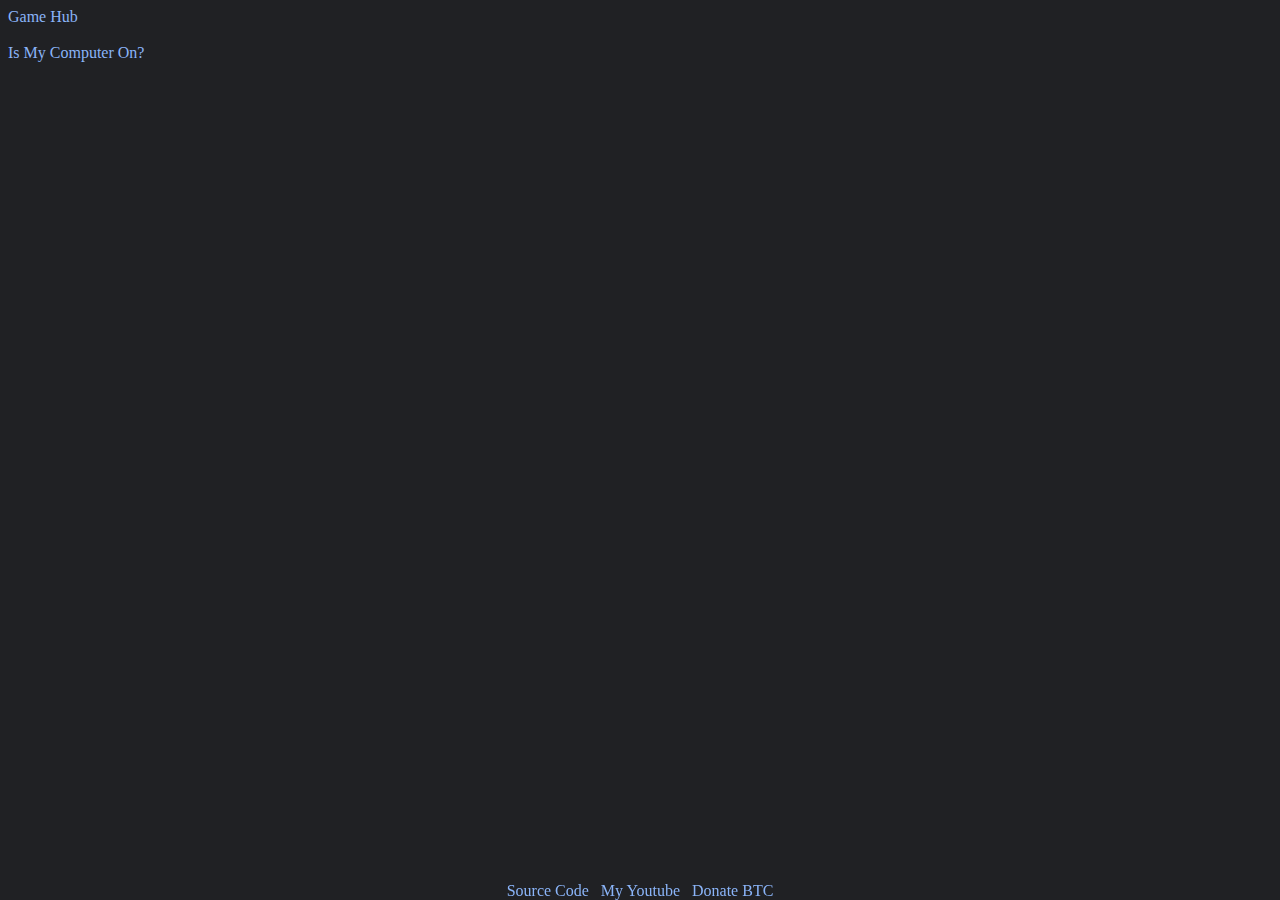
<file: index.html>
<!DOCTYPE html>
<html>
    <head>
    <meta charset="UTF-8">
    <meta name="description" content="My goofy things.">
    <meta name="author" content="Tyler Palko">
    <meta name="viewport" content="width=device-width, initial-scale=1.0">
    <title>Home Page</title>
    <link rel="icon" type="image/x-icon" href="favicon.ico">
    <link rel="stylesheet" href="style.css" />

    </head>

    <body>
        <div>
        <a href="gamehub">Game Hub</a>
        <br><br>
        <a href="Is-My-Computer-ON">Is My Computer On?</a>
        </div>
        <footer>
            <div class="footer">
              <a href="https://github.com/TylerPalko/gamehub">Source Code</a>
              &nbsp;
              <a href="https://www.youtube.com/channel/UC8Sz_LcrkLErkxXbWKlW59A">My Youtube</a>
              &nbsp;
              <a href="bitcoin:bc1q5072l0wec75kvatudg3qh8zxk40dmem0d0zu0kzszemxc87qqv9s9z608y">Donate BTC</a>
        </div>
        </footer>
    </body>
</html>
</file>
<file: style.css>
body{
background-color: #202124;
color: #ffffff;
}
.heading {
   text-align: center;
   position: fixed;
   width: 100%;
            }

.footer {
   position: fixed;
   left: 0;
   bottom:0;
   width: 100%;
   text-align: center;
}
            a:link {
  color: #8ab4f8;
  background-color: transparent;
  text-decoration: none;
}
a:visited {
  color: #c58af9;
  background-color: transparent;
  text-decoration: none;
}
a:hover {
  color: #c58af9;
  background-color: transparent;
  text-decoration: underline;
}
</file>
